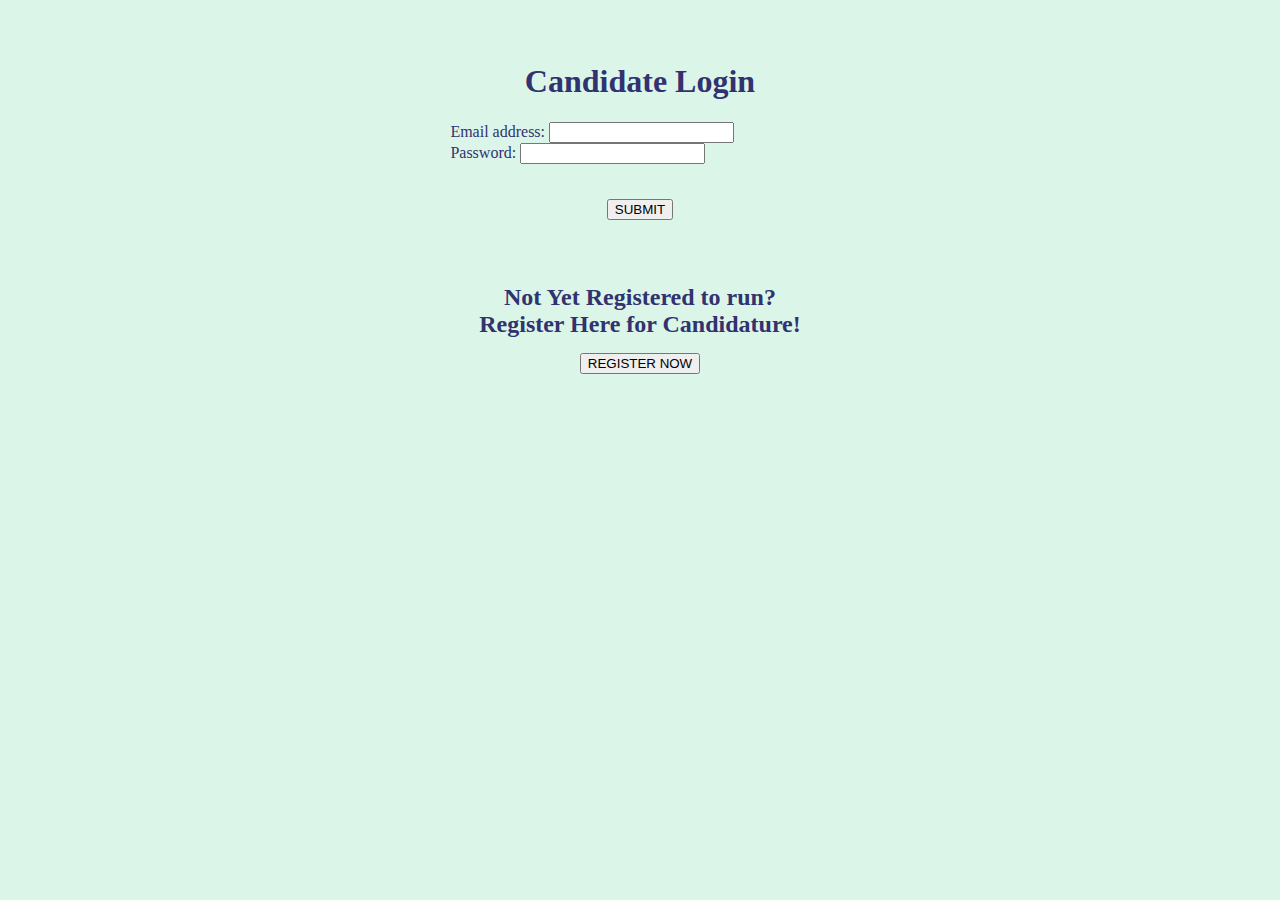
<file: WebContent/candidate.html>
<!DOCTYPE html>
<html>
<head>
<meta charset="ISO-8859-1">
<title>Insert title here</title>
<link rel="stylesheet" href="voter.css">

<link href="https://cdn.jsdelivr.net/npm/bootstrap@5.0.0-beta2/dist/css/bootstrap.min.css" rel="stylesheet" integrity="sha384-BmbxuPwQa2lc/FVzBcNJ7UAyJxM6wuqIj61tLrc4wSX0szH/Ev+nYRRuWlolflfl" crossorigin="anonymous">
<script src="https://cdn.jsdelivr.net/npm/bootstrap@5.0.0-beta3/dist/js/bootstrap.bundle.min.js" integrity="sha384-JEW9xMcG8R+pH31jmWH6WWP0WintQrMb4s7ZOdauHnUtxwoG2vI5DkLtS3qm9Ekf" crossorigin="anonymous"></script>
<meta name="viewport" content="width=device-width, initial-scale=1.0">

</head>

<body>

<div id="loginform">

<h1>Candidate Login</h1>



<form class="form-inline" action="candidateregistration.jsp" id="iform" method="post"> 

  <div class="form-group" style="text-align: left;">
    <label for="email" >Email address:</label>
    <input type="email" class="form-control" name="email" id="email">
  </div>
  
  <div class="form-group" style="text-align: left;">
    <label for="password">Password:</label>
    <input type="password" class="form-control" name="password" id="password">
  </div>
  <br>
  <br>
<button type="submit" class="btn btn-outline-primary btn-md" style="margin-top: -15px;"> SUBMIT </button>
</form>


<h2 id="" style="margin-top: 17%; margin-bottom: 4%;">Not Yet Registered to run? <br> Register Here for Candidature!</h2>
<button type="button" class="btn btn-outline-primary btn-lg" id="" onClick="window.location.href='candidateregistration.html'"> REGISTER NOW </button>

</div>

</body>
</html>
</file>
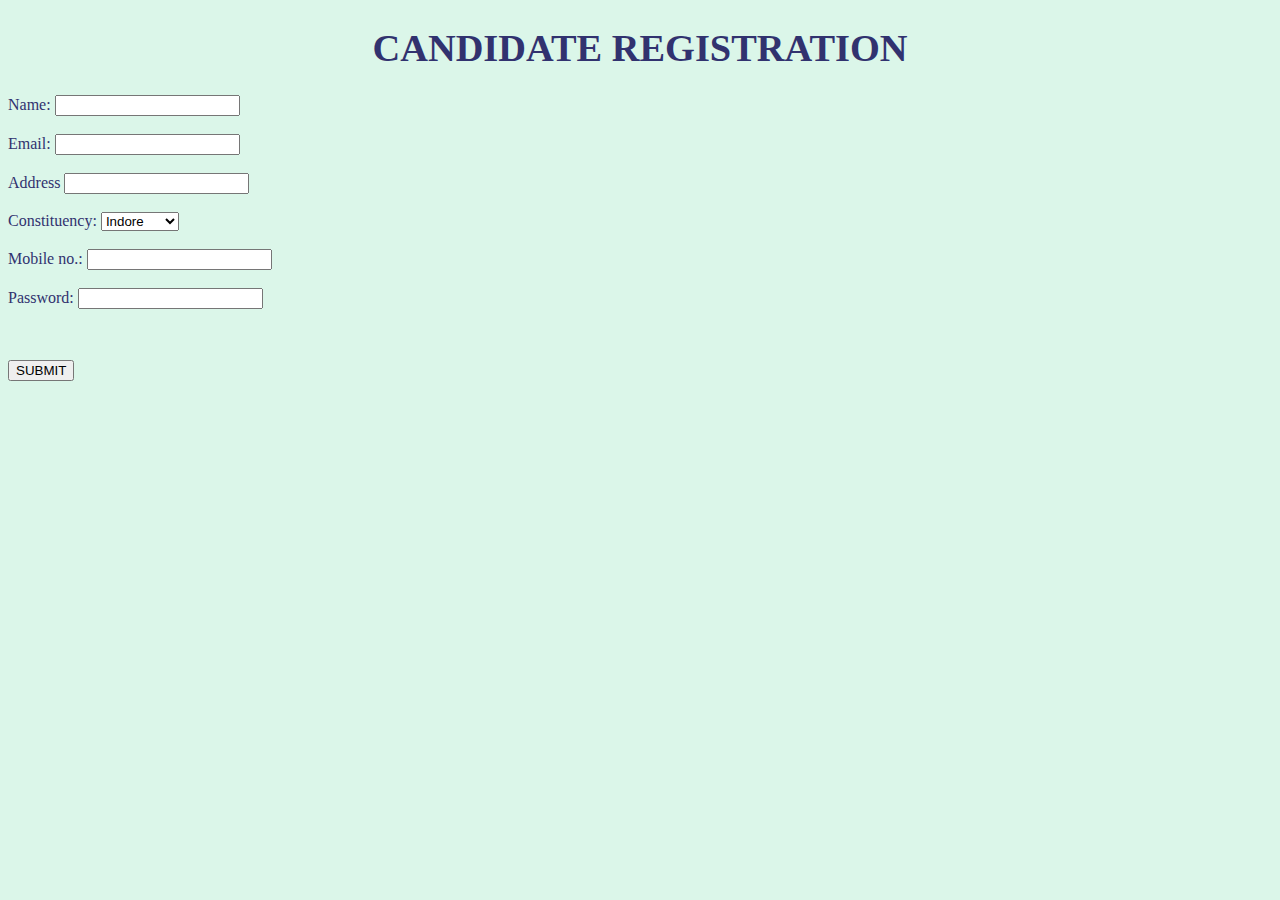
<file: WebContent/candidateregistration.html>
<!DOCTYPE html>
<html>
<head>
<meta charset="ISO-8859-1">
<title>Insert title here</title>
<link rel="stylesheet" href="voter.css">
<link href="https://cdn.jsdelivr.net/npm/bootstrap@5.0.0-beta2/dist/css/bootstrap.min.css" rel="stylesheet" integrity="sha384-BmbxuPwQa2lc/FVzBcNJ7UAyJxM6wuqIj61tLrc4wSX0szH/Ev+nYRRuWlolflfl" crossorigin="anonymous">
<script src="https://cdn.jsdelivr.net/npm/bootstrap@5.0.0-beta3/dist/js/bootstrap.bundle.min.js" integrity="sha384-JEW9xMcG8R+pH31jmWH6WWP0WintQrMb4s7ZOdauHnUtxwoG2vI5DkLtS3qm9Ekf" crossorigin="anonymous"></script>
<meta name="viewport" content="width=device-width, initial-scale=1.0">

<style>

/* Chrome, Safari, Edge, Opera */
input::-webkit-outer-spin-button,
input::-webkit-inner-spin-button {
  -webkit-appearance: none;
  margin: 0;
}

/* Firefox */
input[type=number] {
  -moz-appearance: textfield;
}

</style>

</head>
<body>
<h1 style="text-align: center; font-size: 3vw;"> CANDIDATE REGISTRATION </h1>

<form class="form-inline" action="candidateregistration.jsp" id="iform" > 

  <div class="form-group" style="text-align: left;">
    <label for="name" >Name:</label>
    <input type="text" class="form-control" id="name" name="name" required>
  </div>
  
  <br>
  
  <div class="form-group" style="text-align: left;">
    <label for="email" >Email:</label>
    <input type="email" class="form-control" id="email" name="email" required>
  </div>
  
  <br>
  
  <div class="form-group" style="text-align: left;">
    <label for="Address" >Address</label>
    <input type="text" class="form-control" id="address" name="address" required>
  </div>
  
  <br>
  
  
  
  <div class="form-group" style="text-align: left;">
    <label for="Constituency">Constituency:</label>
    <select class="form-control" id="constituency" name="constituency" required>
    <option value="Indore">Indore</option>
    <option value="Bhopal">Bhopal</option>
    <option value="Varanasi">Varanasi</option>
    <option value="Wayanad">Wayanad</option>
    <option value="Lucknow">Lucknow</option>
    
    </select>
    
  </div>
  
  <br>
  
  <div class="form-group" style="text-align: left;">
    <label for="mobile" >Mobile no.:</label>
    <input type="number" class="form-control" id="mobile" minlength="8" name="mobile" required>
  </div>

  <br>
  
  <div class="form-group" style="text-align: left;">
    <label for="password" >Password:</label>
    <input type="password" class="form-control" id="password" minlength="3" name="password" required>
  </div>
  
  
<button type="submit" class="btn btn-outline-primary btn-md" style="margin-top: 4%"> SUBMIT </button>
</form>
</div>

</body>
</html>
</file>
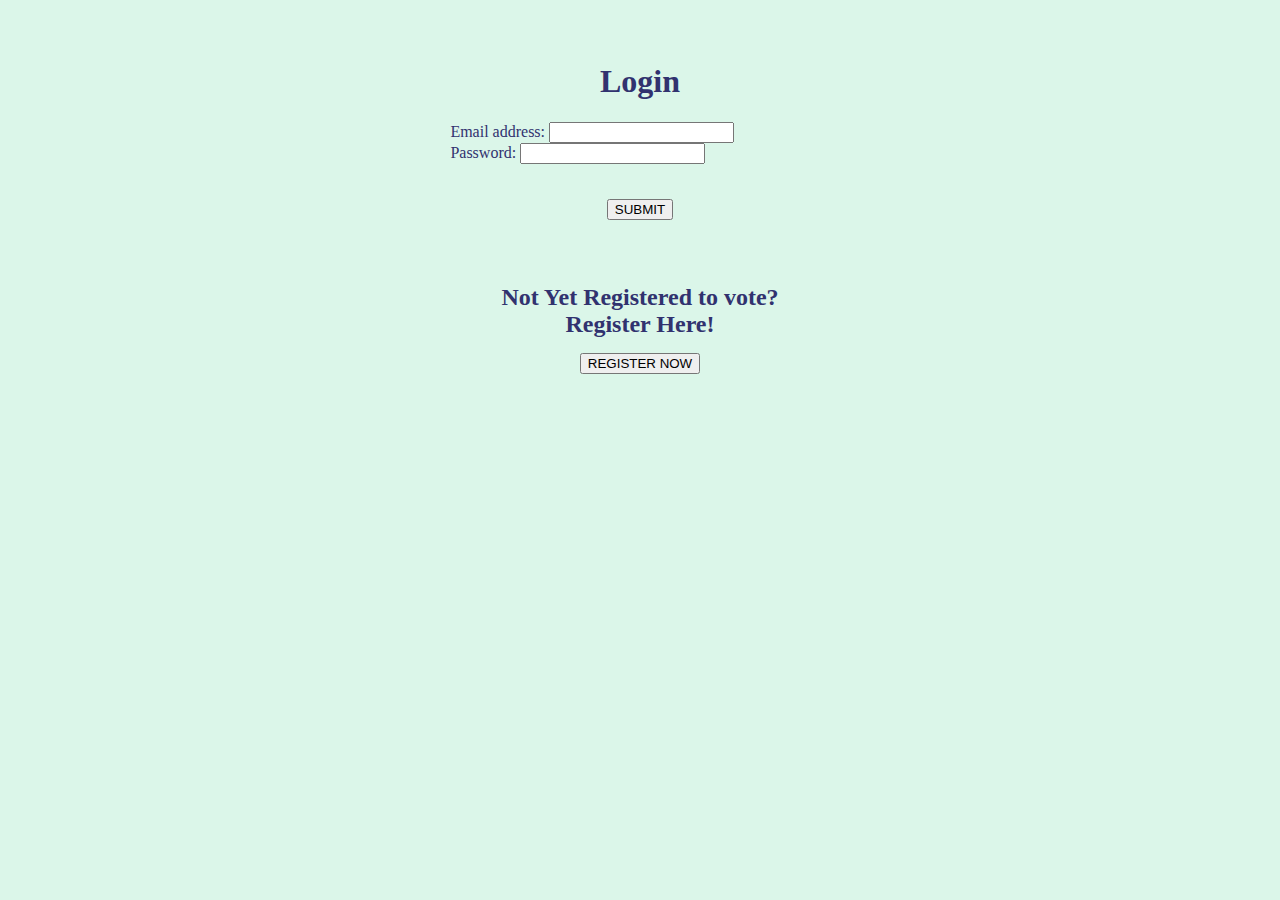
<file: WebContent/voter.html>
<!DOCTYPE html>
<html>
<head>
<meta charset="ISO-8859-1">
<title>Insert title here</title>
<link rel="stylesheet" href="voter.css">

<link href="https://cdn.jsdelivr.net/npm/bootstrap@5.0.0-beta2/dist/css/bootstrap.min.css" rel="stylesheet" integrity="sha384-BmbxuPwQa2lc/FVzBcNJ7UAyJxM6wuqIj61tLrc4wSX0szH/Ev+nYRRuWlolflfl" crossorigin="anonymous">
<script src="https://cdn.jsdelivr.net/npm/bootstrap@5.0.0-beta3/dist/js/bootstrap.bundle.min.js" integrity="sha384-JEW9xMcG8R+pH31jmWH6WWP0WintQrMb4s7ZOdauHnUtxwoG2vI5DkLtS3qm9Ekf" crossorigin="anonymous"></script>
<meta name="viewport" content="width=device-width, initial-scale=1.0">

</head>

<body>

<div id="loginform">

<h1>Login</h1>



<form class="form-inline" action="voter.jsp" id="iform" method="post"> 

  <div class="form-group" style="text-align: left;">
    <label for="email" >Email address:</label>
    <input type="email" class="form-control" name="email" id="email">
  </div>
  
  <div class="form-group" style="text-align: left;">
    <label for="password">Password:</label>
    <input type="password" class="form-control" name="password" id="password">
  </div>
  <br>
  <br>
<button type="submit" class="btn btn-outline-primary btn-md" style="margin-top: -15px;"> SUBMIT </button>
</form>


<h2 id="" style="margin-top: 17%; margin-bottom: 4%;">Not Yet Registered to vote? <br> Register Here!</h2>
<button type="button" class="btn btn-outline-primary btn-lg" id="" onClick="window.location.href='voterregistration.html'"> REGISTER NOW </button>

</div>

</body>
</html>
</file>
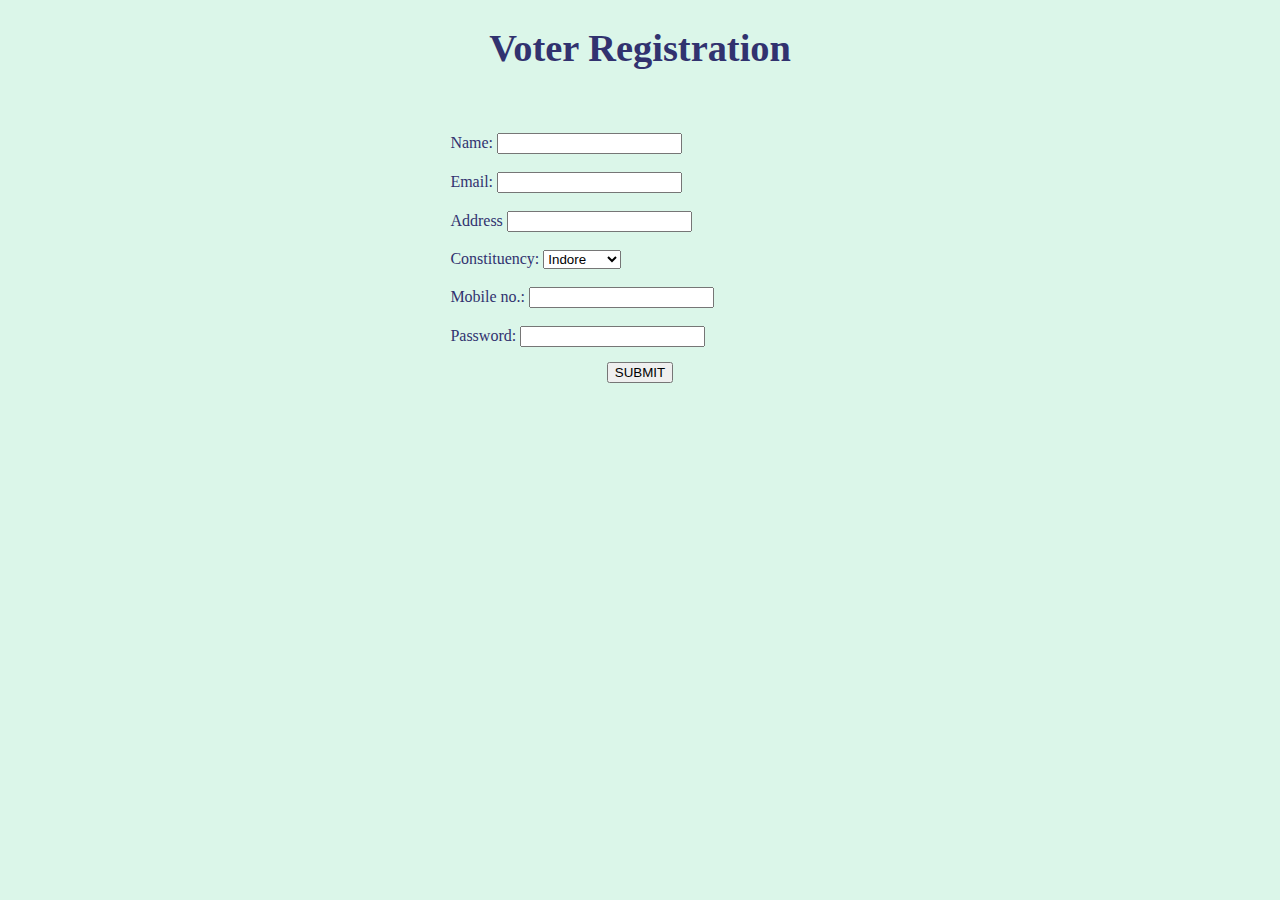
<file: WebContent/voterregistration.html>
<!DOCTYPE html>
<html>
<head>
<meta charset="ISO-8859-1">
<title>Insert title here</title>
<link rel="stylesheet" href="voter.css">
<link href="https://cdn.jsdelivr.net/npm/bootstrap@5.0.0-beta2/dist/css/bootstrap.min.css" rel="stylesheet" integrity="sha384-BmbxuPwQa2lc/FVzBcNJ7UAyJxM6wuqIj61tLrc4wSX0szH/Ev+nYRRuWlolflfl" crossorigin="anonymous">
<script src="https://cdn.jsdelivr.net/npm/bootstrap@5.0.0-beta3/dist/js/bootstrap.bundle.min.js" integrity="sha384-JEW9xMcG8R+pH31jmWH6WWP0WintQrMb4s7ZOdauHnUtxwoG2vI5DkLtS3qm9Ekf" crossorigin="anonymous"></script>
<meta name="viewport" content="width=device-width, initial-scale=1.0">

<style>

/* Chrome, Safari, Edge, Opera */
input::-webkit-outer-spin-button,
input::-webkit-inner-spin-button {
  -webkit-appearance: none;
  margin: 0;
}

/* Firefox */
input[type=number] {
  -moz-appearance: textfield;
}

</style>

</head>
<body>
<h1 style="text-align: center; font-size: 3vw;"> Voter Registration </h1>
<div id="loginform" action="voterregistration.jsp">

<form class="form-inline" action="voterregistration.jsp" id="iform" > 

  <div class="form-group" style="text-align: left;">
    <label for="name" >Name:</label>
    <input type="text" class="form-control" id="name" name="name" required>
  </div>
  
  <br>
  
  <div class="form-group" style="text-align: left;">
    <label for="email" >Email:</label>
    <input type="email" class="form-control" id="email" name="email" required>
  </div>
  
  <br>
  
  <div class="form-group" style="text-align: left;">
    <label for="Address" >Address</label>
    <input type="text" class="form-control" id="address" name="address" required>
  </div>
  
  <br>
  
  
  
  <div class="form-group" style="text-align: left;">
    <label for="Constituency">Constituency:</label>
    <select class="form-control" id="constituency" name="constituency" required>
    <option value="Indore">Indore</option>
    <option value="Bhopal">Bhopal</option>
    <option value="Varanasi">Varanasi</option>
    <option value="Wayanad">Wayanad</option>
    <option value="Lucknow">Lucknow</option>
    
    </select>
    
  </div>
  
  <br>
  
  <div class="form-group" style="text-align: left;">
    <label for="mobile" >Mobile no.:</label>
    <input type="number" class="form-control" id="mobile" minlength="8" name="mobile" required>
  </div>

  <br>
  
  <div class="form-group" style="text-align: left;">
    <label for="password" >Password:</label>
    <input type="password" class="form-control" id="password" minlength="8" name="password" required>
  </div>
  
  
<button type="submit" class="btn btn-outline-primary btn-md" style="margin-top: 4%"> SUBMIT </button>
</form>
</div>

</body>
</html>
</file>
<file: WebContent/voter.css>
@CHARSET "ISO-8859-1";
body{
	background-color: #dbf6e9 !important;
	color: #31326f !important;
  	font-weight: 400;
}

#loginform{
	margin: 5% 35% 2% 35%;
	text-align: center;
}

#iform{
	margin-bottom: 8%;
}

.btn-outline-primary:hover {
    background-color: #31326f !important;
}



ul.nav {
	margin:0;
	padding:0;
	list-style:none;
	height:36px; line-height:36px;
	background:#0d7963; /* you can change the backgorund color here. */
	font-family:Arial, Helvetica, sans-serif;
	font-size:13px;
}
ul.nav li {
	border-right:1px solid #189b80; /* you can change the border color matching to your background color */
	float:left;
}
ul.nav a {
	display:block;
	padding:0 28px;
	color:#ccece6;
	text-decoration:none;
}
ul.nav a:hover,
ul.nav li.current a {
	background:#086754;
}
</file>
